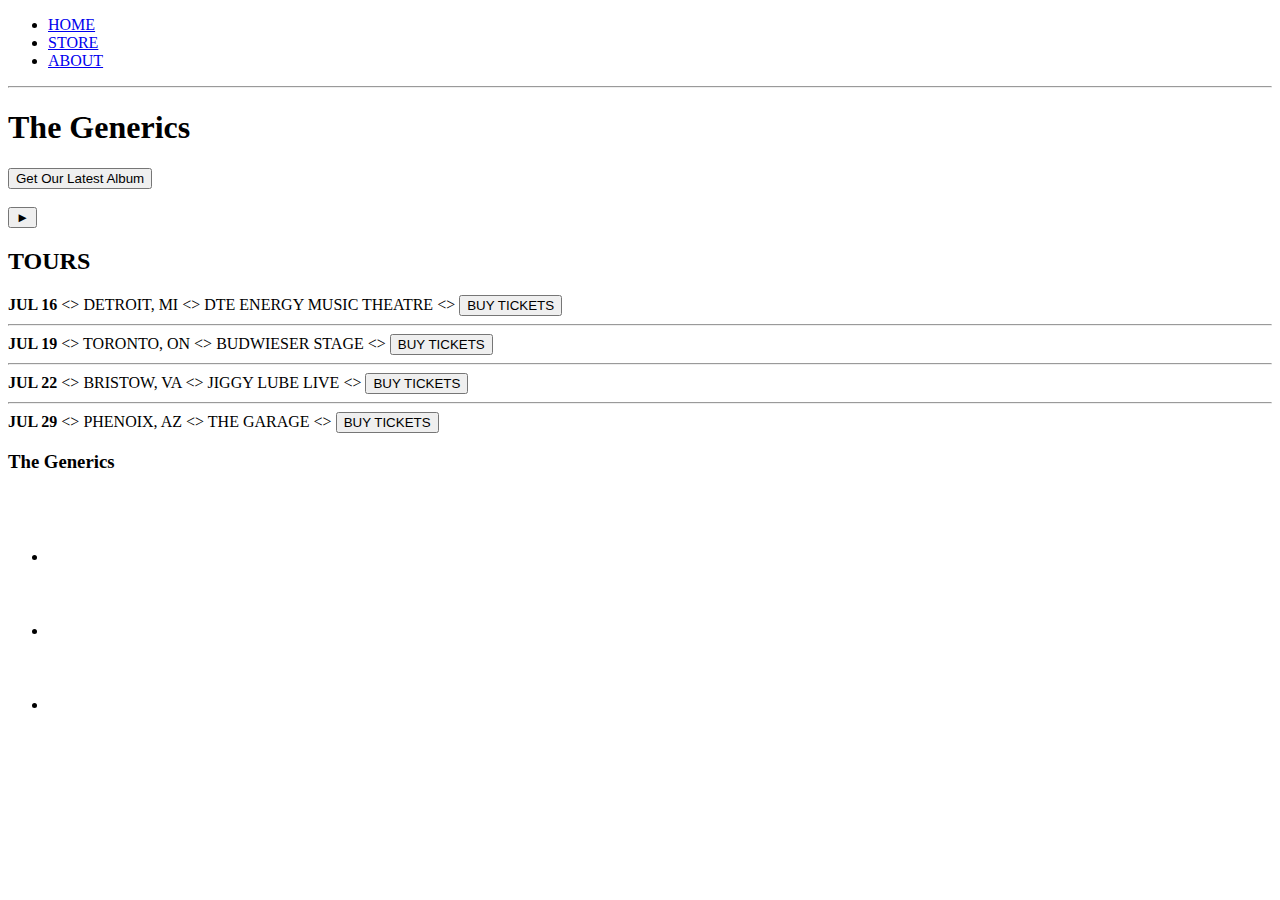
<file: index.html>
<!DOCTYPE html>
<html lang="en">
<head>
    <meta charset="UTF-8">
    <meta name="viewport" content="width=device-width, initial-scale=1.0">
    <meta name="description" content="This is the description.">
    <title>Home</title>
</head>
<body>
    <header>
        <nav>
            <ul>
                <li><a href="/index.html">HOME</a></li>
                <li><a href="/store.html">STORE</a></li>
                <li><a href="/about.html">ABOUT</a></li>
            </ul>
        </nav>
        <hr>
        <h1>The Generics</h1>

        <!-- Buttons -->
        <!-- TODO: Find a suitable background image -->
        <button type="button">Get Our Latest Album</button>
        <br>
        <br>
        <button>&#9658</button>
    </header>

    <section>
        <h2>TOURS</h2>
        <div>
            <div>
                <strong>JUL 16</strong>
                &lt;&gt;
                <span>DETROIT, MI</span>
                &lt;&gt;
                <span>DTE ENERGY MUSIC THEATRE</span>
                &lt;&gt;
                <button type="button">BUY TICKETS</button>
                <hr>
            </div>
            <div>
                <strong>JUL 19</strong>
                &lt;&gt;
                <span>TORONTO, ON</span>
                &lt;&gt;
                <span>BUDWIESER STAGE</span>
                &lt;&gt;
                <button type="button">BUY TICKETS</button>
                <hr>
            </div>
            <div>
                <strong>JUL 22</strong>
                &lt;&gt;
                <span>BRISTOW, VA</span>
                &lt;&gt;
                <span>JIGGY LUBE LIVE</span>
                &lt;&gt;
                <button type="button">BUY TICKETS</button>
                <hr>
            </div>
            <div>
                <strong>JUL 29</strong>
                &lt;&gt;
                <span>PHENOIX, AZ</span>
                &lt;&gt;
                <span>THE GARAGE</span>
                &lt;&gt;
                <button type="button">BUY TICKETS</button>
            </div>
        </div>
    </section>

    <footer>
        <h3>The Generics</h3>
        <ul>
            <li>
                <a href="https://www.youtube.com/" target="_blank"><img src="/images/YouTube Logo.png" alt=""></a>
            </li>
            <li>
                <a href="https://open.spotify.com/" target="_blank"><img src="/images/Spotify Logo.png" alt=""></a>
            </li>
            <li>
                <a href="https://www.facebook.com/" target="_blank"><img src="/images/Facebook Logo.png" alt=""></a>
            </li>
        </ul>
    </footer>

</body>
</html>
</file>
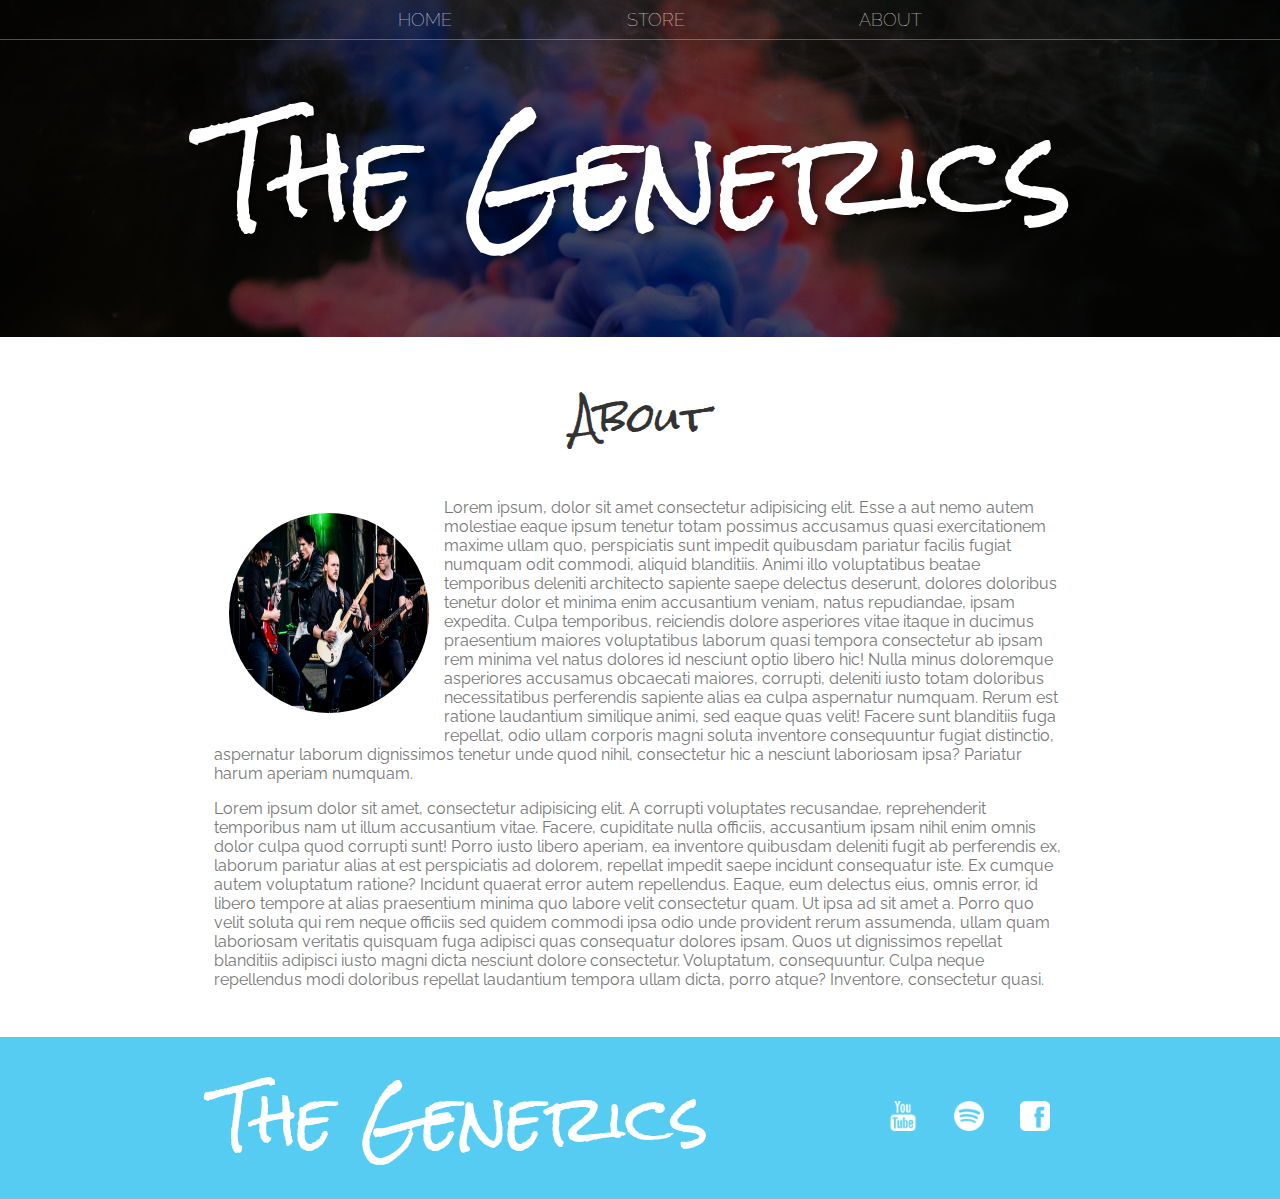
<file: about.html>
<!DOCTYPE html>
<html lang="en">
<head>
    <meta charset="UTF-8">
    <meta name="viewport" content="width=device-width, initial-scale=1.0">
    <meta name="description" content="This is the description.">
    <title>About</title>
    <link rel="stylesheet" href="styles.css">
</head>
<body>
    <header class="main-header">
        <nav class="nav main-nav">
            <ul>
                <li><a href="/index.html">HOME</a></li>
                <li><a href="/store.html">STORE</a></li>
                <li><a href="/about.html">ABOUT</a></li>
            </ul>
        </nav>
        <h1 class="band-name band-name-large">The Generics</h1>
    </header>

<!-- REDO SECTION -->
    <section class="content-section container"> 
        <h2 class="section-header">About</h2>
        
        <img class="about-band-image" src="/images/Band Members.png" alt="">
        
        <p>
            Lorem ipsum, dolor sit amet consectetur adipisicing elit. Esse a aut nemo autem molestiae eaque ipsum tenetur totam possimus accusamus quasi exercitationem maxime ullam quo, perspiciatis sunt impedit quibusdam pariatur facilis fugiat numquam odit commodi, aliquid blanditiis. Animi illo voluptatibus beatae temporibus deleniti architecto sapiente saepe delectus deserunt, dolores doloribus tenetur dolor et minima enim accusantium veniam, natus repudiandae, ipsam expedita. Culpa temporibus, reiciendis dolore asperiores vitae itaque in ducimus praesentium maiores voluptatibus laborum quasi tempora consectetur ab ipsam rem minima vel natus dolores id nesciunt optio libero hic! Nulla minus doloremque asperiores accusamus obcaecati maiores, corrupti, deleniti iusto totam doloribus necessitatibus perferendis sapiente alias ea culpa aspernatur numquam. Rerum est ratione laudantium similique animi, sed eaque quas velit! Facere sunt blanditiis fuga repellat, odio ullam corporis magni soluta inventore consequuntur fugiat distinctio, aspernatur laborum dignissimos tenetur unde quod nihil, consectetur hic a nesciunt laboriosam ipsa? Pariatur harum aperiam numquam.
        </p>
        
        <p>
            Lorem ipsum dolor sit amet, consectetur adipisicing elit. A corrupti voluptates recusandae, reprehenderit temporibus nam ut illum accusantium vitae. Facere, cupiditate nulla officiis, accusantium ipsam nihil enim omnis dolor culpa quod corrupti sunt! Porro iusto libero aperiam, ea inventore quibusdam deleniti fugit ab perferendis ex, laborum pariatur alias at est perspiciatis ad dolorem, repellat impedit saepe incidunt consequatur iste. Ex cumque autem voluptatum ratione? Incidunt quaerat error autem repellendus. Eaque, eum delectus eius, omnis error, id libero tempore at alias praesentium minima quo labore velit consectetur quam. Ut ipsa ad sit amet a. Porro quo velit soluta qui rem neque officiis sed quidem commodi ipsa odio unde provident rerum assumenda, ullam quam laboriosam veritatis quisquam fuga adipisci quas consequatur dolores ipsam. Quos ut dignissimos repellat blanditiis adipisci iusto magni dicta nesciunt dolore consectetur. Voluptatum, consequuntur. Culpa neque repellendus modi doloribus repellat laudantium tempora ullam dicta, porro atque? Inventore, consectetur quasi.
        </p>
    </section>

    <!-- REDO FOOTER -->
    <footer class="main-footer">
        <div class="main-footer-container container">
            <h3  class="band-name">The Generics</h3>
            <ul class="nav footer-nav">
                <li>
                    <a href="https://www.youtube.com/" target="_blank"><img src="/images/YouTube Logo.png" alt=""></a>
                </li>
                <li>
                    <a href="https://open.spotify.com/" target="_blank"><img src="/images/Spotify Logo.png" alt=""></a>
                </li>
                <li>
                    <a href="https://www.facebook.com/" target="_blank"><img src="/images/Facebook Logo.png" alt=""></a>
                </li>
            </ul>
        </div>
    </footer>

</body>
</html>
</file>
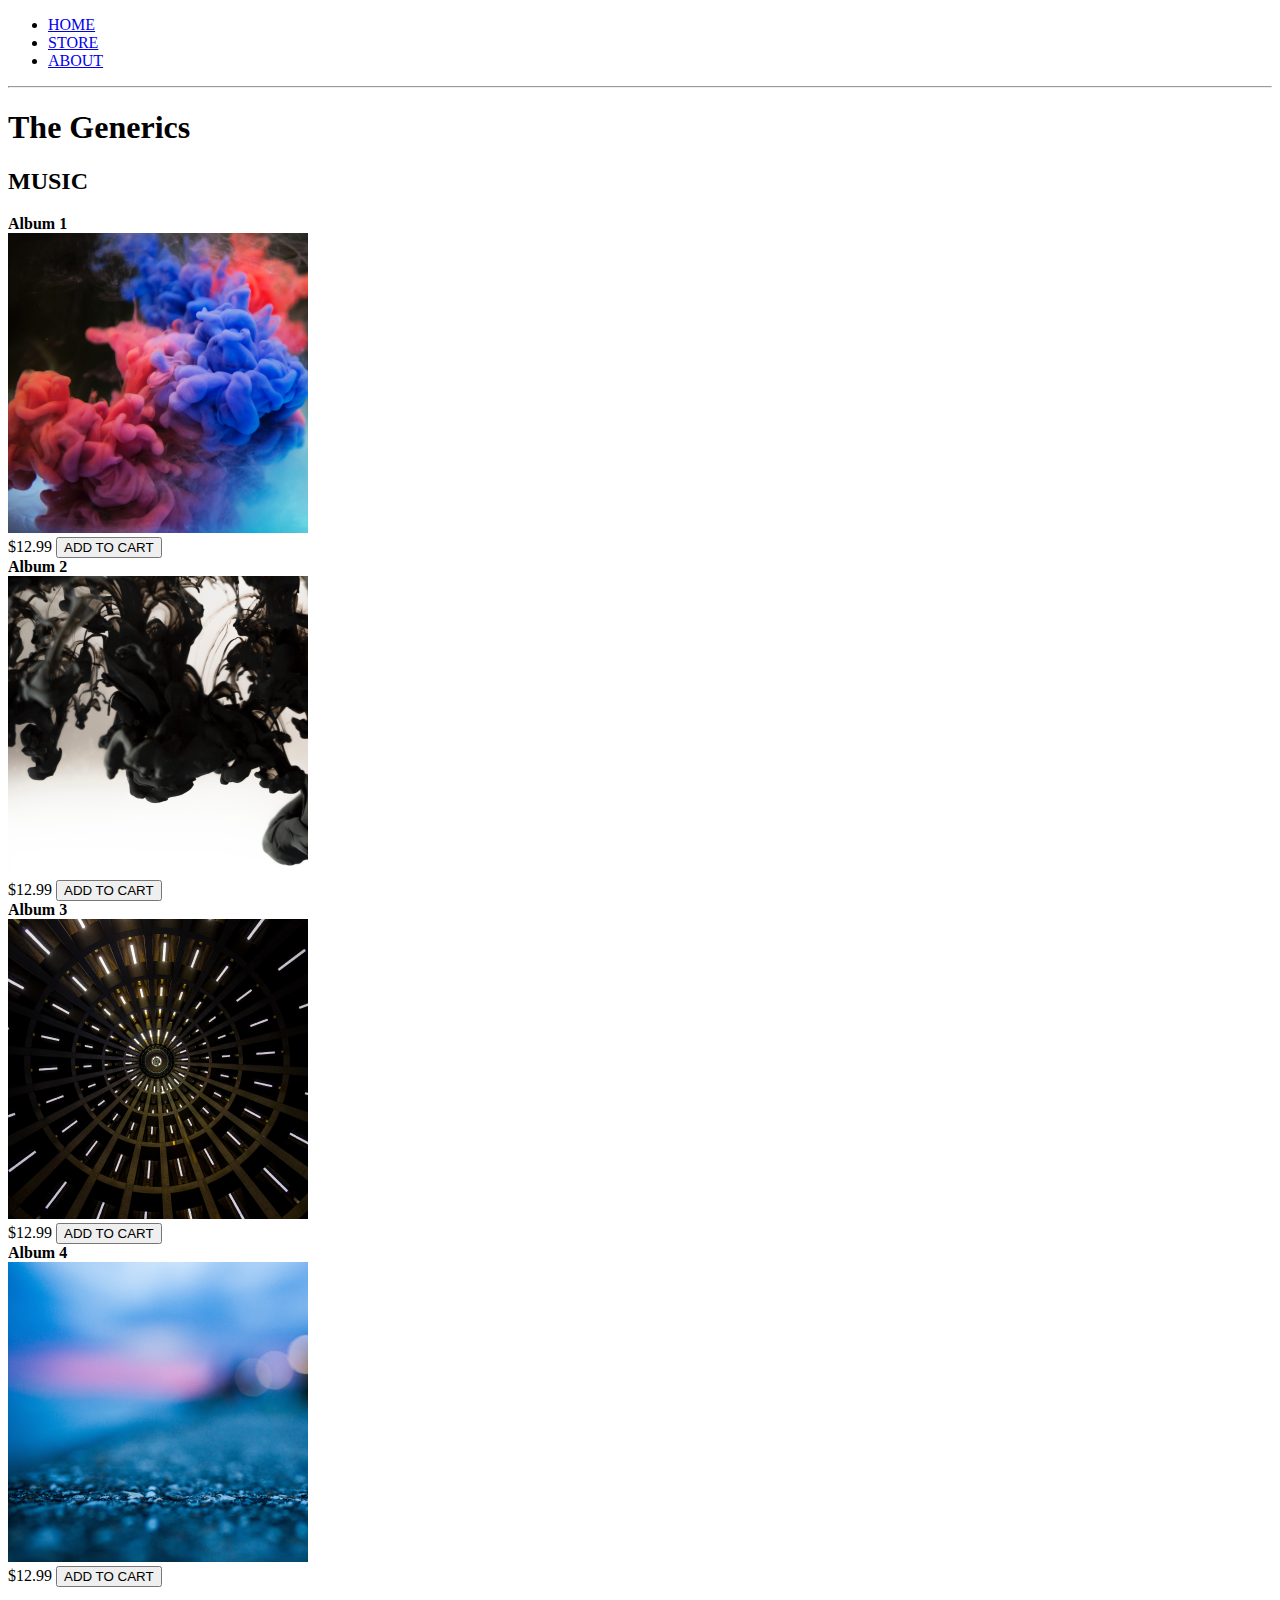
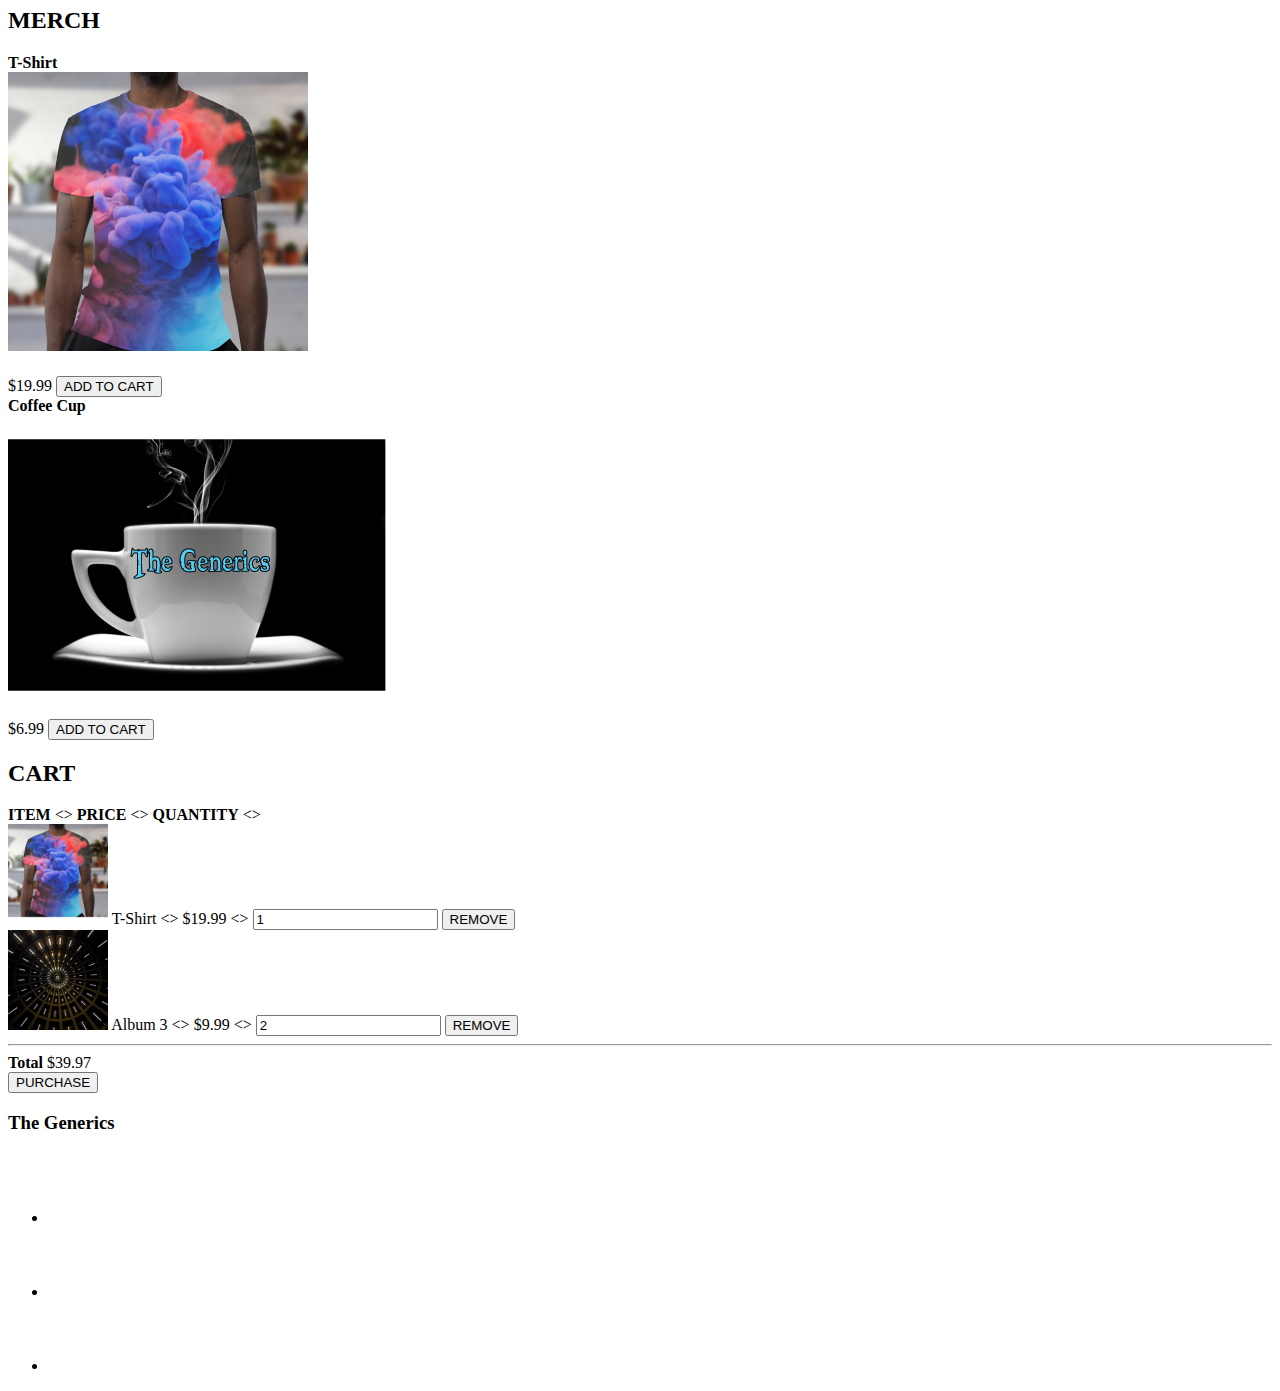
<file: store.html>
<!DOCTYPE html>
<html lang="en">
<head>
    <meta charset="UTF-8">
    <meta name="viewport" content="width=device-width, initial-scale=1.0">
    <meta name="description" content="This is the description.">
    <title>Store</title>
</head>
<body>
    <header>
        <nav>
            <ul>
                <li><a href="/index.html">HOME</a></li>
                <li><a href="/store.html">STORE</a></li>
                <li><a href="/about.html">ABOUT</a></li>
            </ul>
        </nav>
        <hr>
        <h1>The Generics</h1>
    </header>


    <section>
        <h2>MUSIC</h2>
        <!-- Album 1 -->
        <div>
            <div>
                <strong>Album 1</strong>
            </div>
            <img src="/images/Album 1.png" alt="">
            <div>
                <span>$12.99</span>
                <button role="button">ADD TO CART</button>
            </div>
        </div>
        <!-- Album 2 -->
        <div>
            <div>
                <strong>Album 2</strong>
            </div>
            <img src="/images/Album 2.png" alt="">
            <div>
                <span>$12.99</span>
                <button role="button">ADD TO CART</button>
            </div>
        </div>
        <!-- Album 3 -->
        <div>
            <div>
                <strong>Album 3</strong>
            </div>
            <img src="/images/Album 3.png" alt="">
            <div>
                <span>$12.99</span>
                <button role="button">ADD TO CART</button>
            </div>
        </div>
        <!-- Album 4 -->
        <div>
            <div>
                <strong>Album 4</strong>
            </div>
            <img src="/images/Album 4.png" alt="">
            <div>
                <span>$12.99</span>
                <button role="button">ADD TO CART</button>
            </div>
        </div>
    </section>

    <section>
        <h2>MERCH</h2>
        <!-- Merch 1 -->
        <div>
            <div>
                <strong>T-Shirt</strong>
            </div>
            <img src="/images/Shirt.png" alt="">
            <div>
                <span>$19.99</span>
                <button role="button">ADD TO CART</button>
            </div>
        </div>
        <!-- Merch 2 -->
        <div>
            <div>
                <strong>Coffee Cup</strong>
            </div>
            <img src="/images/Cofee.png" alt="">
            <div>
                <span>$6.99</span>
                <button role="button">ADD TO CART</button>
            </div>
        </div>
    </section>
    
    <section>
        <h2>CART</h2>
        <div>
            <strong>ITEM</strong>
            &lt;&gt;
            <strong>PRICE</strong>
            &lt;&gt;
            <strong>QUANTITY</strong>
            &lt;&gt;
        </div>
        <div>
            <img src="/images/Shirt.png" width="100" alt="">
            <span>T-Shirt</span>
            &lt;&gt;
            <span>$19.99</span>
            &lt;&gt;
            <input type="number" value="1">
            <button role="button">REMOVE</button>
        </div>
        <div>
            <img src="/images/Album 3.png" width="100" alt="">
            <span>Album 3</span>
            &lt;&gt;
            <span>$9.99</span>
            &lt;&gt;
            <input type="number" value="2">
            <button role="button">REMOVE</button>
        </div>
        <hr>
        <div>
            <strong>Total</strong>
            <span>$39.97</span>
        </div>
        <div>
            <button role="button">PURCHASE</button>
        </div>
    </section>


    <footer>
        <h3>The Generics</h3>
        <ul>
            <li>
                <a href="https://www.youtube.com/" target="_blank"><img src="/images/YouTube Logo.png" alt=""></a>
            </li>
            <li>
                <a href="https://open.spotify.com/" target="_blank"><img src="/images/Spotify Logo.png" alt=""></a>
            </li>
            <li>
                <a href="https://www.facebook.com/" target="_blank"><img src="/images/Facebook Logo.png" alt=""></a>
            </li>
        </ul>
    </footer>

</body>
</html>
</file>
<file: styles.css>
@import url('https://fonts.googleapis.com/css2?family=Raleway:ital,wght@0,100..900;1,100..900&display=swap');
@import url('https://fonts.googleapis.com/css2?family=Rock+Salt&display=swap');

*{
    box-sizing: border-box;
    font-family: Raleway;
    color: #777;
}

html, body{
    margin: 0;
    padding: 0;
}

/* Remove the default margin on the ul in the main-header */
.nav ul{
    margin: 0;
}

.nav li {
    display: inline;
}

.nav a {
    display: inline-block;
    color: white;
    padding: .5em;
    text-decoration: none;
}

.nav a:hover{
    background-color: rgba(255, 255, 255, .3);
}

.main-nav{
    text-align: center;
    font-size: 1.1em;
    font-weight: lighter;
    border-bottom: 1px solid rgba(255, 255, 255, .3);
}

.main-nav li{
    padding: 0 5%;
}

.main-nav a{
    padding: .5em 1.3em;
}

.main-header{
    background-color: rgba(0, 0, 0, .6);
    background-image: url(/images/Header\ Background.jpg);
    background-blend-mode: multiply;
    background-size: cover;
    padding-bottom: 30px;
}

.band-name{
    text-align: center;
    margin: 0;
    font-size: 4em;
    font-family: Rock Salt;
    font-weight: normal;
    color: white;
}

.band-name-large{
    font-size: 7em;
    text-shadow: 5px 5px 10px rgba(0, 0, 0, .5);
}

.content-section{
    margin: 1em;
    margin: 0 auto;
}

.container{
    max-width: 900px;
    padding: 0 1.5em;
}

.section-header{
    font-family: Rock Salt;
    font-weight: normal;
    color: #333;
    text-align: center;
    font-size: 2.5em;
}

.about-band-image{
    float: left;
    height: 200px;
    width: 200px;
    margin: 15px;
    border-radius: 50%;
}

.main-footer{
    background-color: #56ccf2;
    color: white;
    padding: .25em 0;
    margin-top: 3em;
}

.main-footer-container{
    display: flex;
    align-items: center;
    margin: 0 auto;
}

.main-footer-container ul{
    flex-grow: 1;
    text-align: end;
}

.footer-nav li{
    padding: 0 .5em;
}

.footer-nav img{
    width: 30px;
    height: 30px;
}
/* https://www.youtube.com/watch?v=Sv_NAxi_jNs&list=PLZlA0Gpn_vH9xx-RRVNG187ETT2ekWFsq&index=8&ab_channel=WebDevSimplified */
/* 18:55 */
</file>
